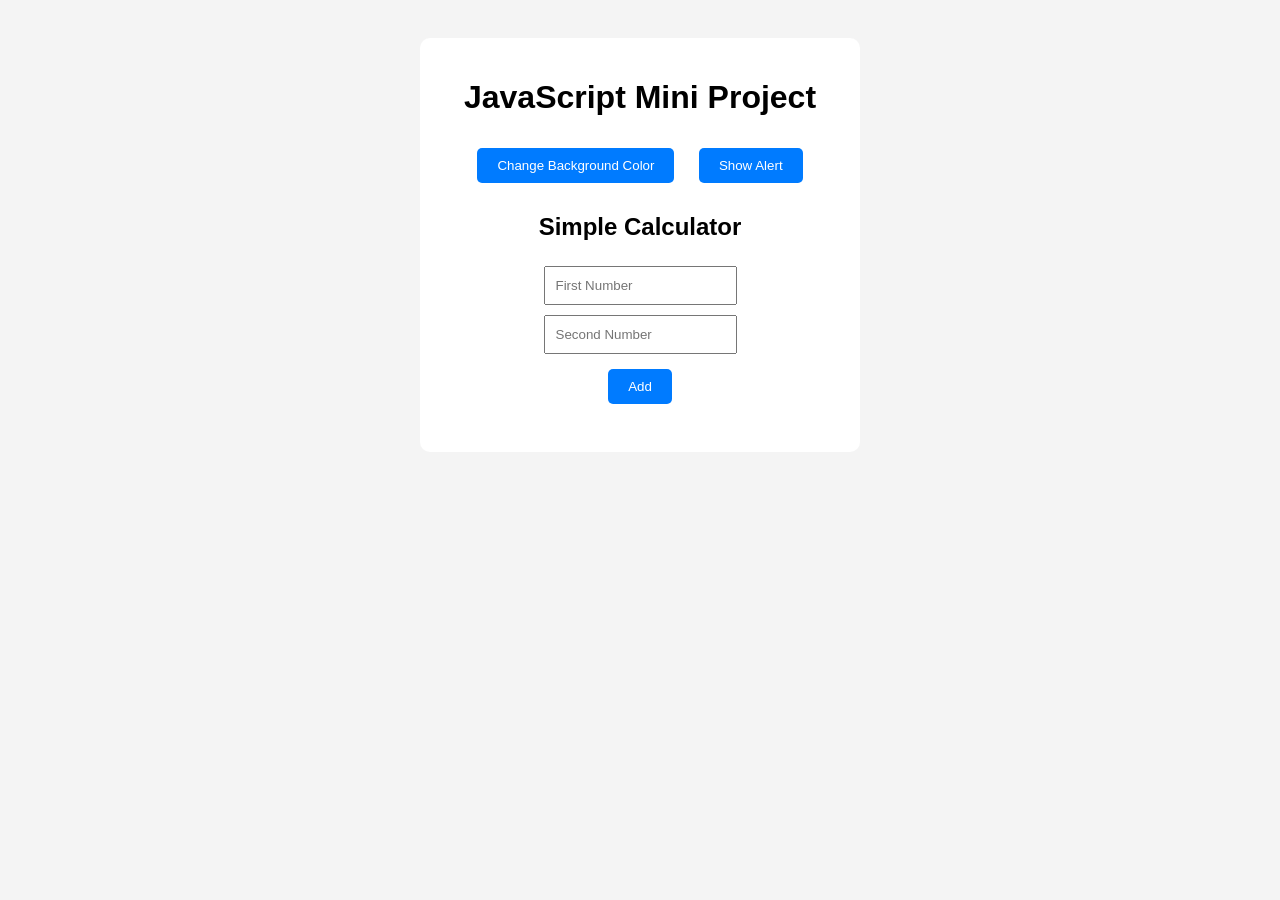
<file: index.html>
<!DOCTYPE html>
<html>
<head>
    <title>JavaScript Task</title>

    <style>
        body{
            font-family: Arial, sans-serif;
            text-align:center;
            background:#f4f4f4;
            padding:30px;
        }

        .container{
            background:white;
            padding:20px;
            border-radius:10px;
            width:400px;
            margin:auto;
        }

        button{
            padding:10px 20px;
            margin:10px;
            border:none;
            background:#007bff;
            color:white;
            cursor:pointer;
            border-radius:5px;
        }

        input{
            padding:10px;
            margin:5px;
        }
    </style>
</head>

<body>

<div class="container">

<h1>JavaScript Mini Project</h1>

<button onclick="changeColor()">Change Background Color</button>

<button onclick="showAlert()">Show Alert</button>

<h2>Simple Calculator</h2>

<input type="number" id="num1" placeholder="First Number">

<input type="number" id="num2" placeholder="Second Number">

<br>

<button onclick="addNumbers()">Add</button>

<h3 id="result"></h3>

</div>

<script>

function changeColor(){
    document.body.style.backgroundColor = "lightblue";
}

function showAlert(){
    alert("Welcome to Cognifyz Internship Project!");
}

function addNumbers(){

    let a = Number(document.getElementById("num1").value);

    let b = Number(document.getElementById("num2").value);

    let sum = a + b;

    document.getElementById("result").innerHTML =
    "Result = " + sum;
}

</script>

</body>
</html>
</file>
